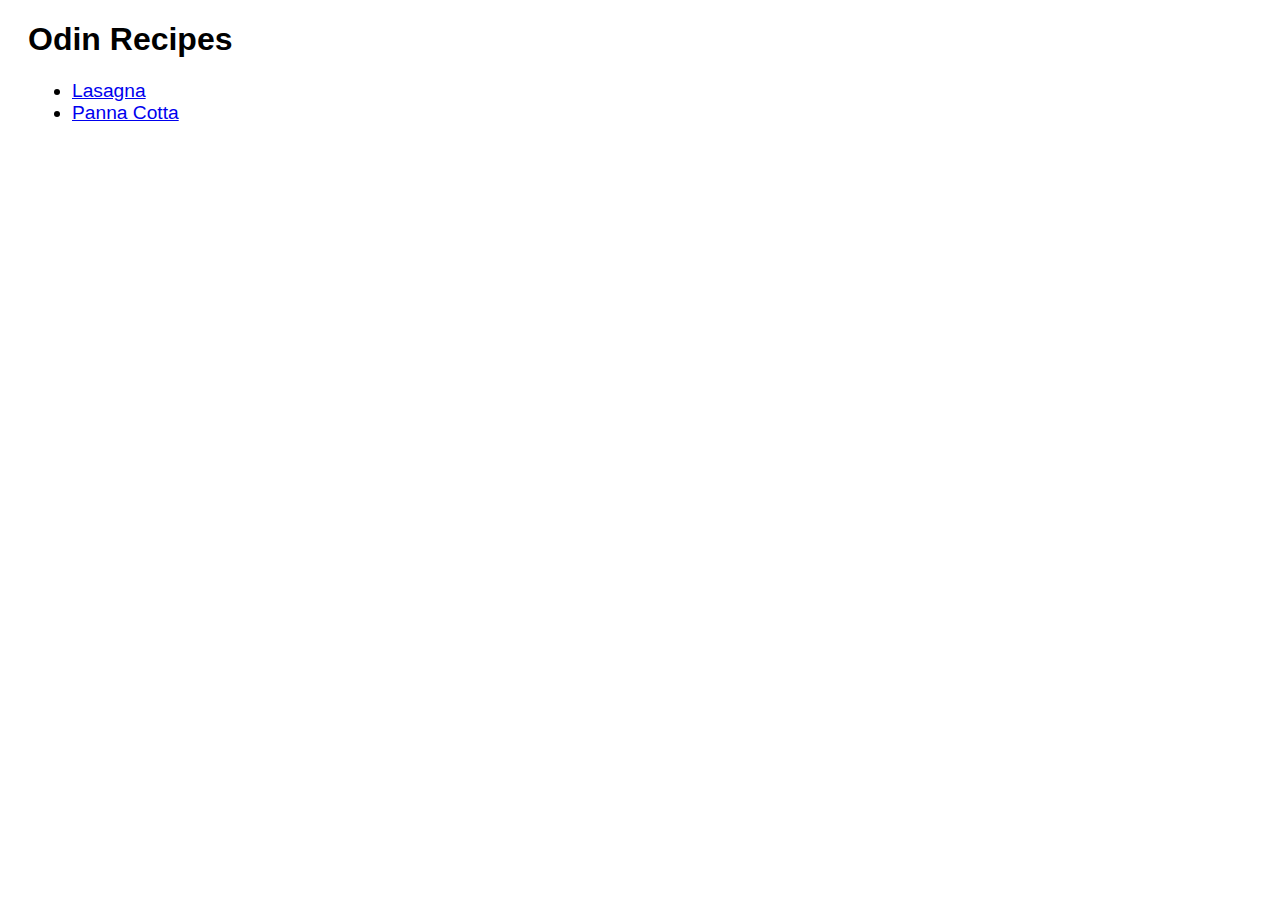
<file: index.html>
<!DOCTYPE html>
<html lang="en">
<head>
    <meta charset="UTF-8">
    <meta name="viewport" content="width=device-width, initial-scale=1.0">
    <title>Home</title>
</head>
    <link rel="stylesheet" href="styles.css"> 
<body>
    <h1>Odin Recipes</h1>
    <ul>
    <li><a href="\\wsl.localhost\Ubuntu\home\zinis\repos\odin-recipes\recipes\lasagna.html">Lasagna</a></li>
    <li><a href="\\wsl.localhost\Ubuntu\home\zinis\repos\odin-recipes\recipes\panna cotta.html">Panna Cotta</a></li>
    </ul>
</body>
</html>
</file>
<file: styles.css>
h1 {
    display: block;
    padding-right: 8px;
    margin-left: 20px;
    font-family: 'Trebuchet MS', 'Lucida Sans Unicode', 'Lucida Grande', 'Lucida Sans', Arial, sans-serif;
}

ul {
    display: flexbox;
    margin: 8px 24px;
    font-family: Impact, Haettenschweiler, 'Arial Narrow Bold', sans-serif;
    font-size: larger; 
}
</file>
